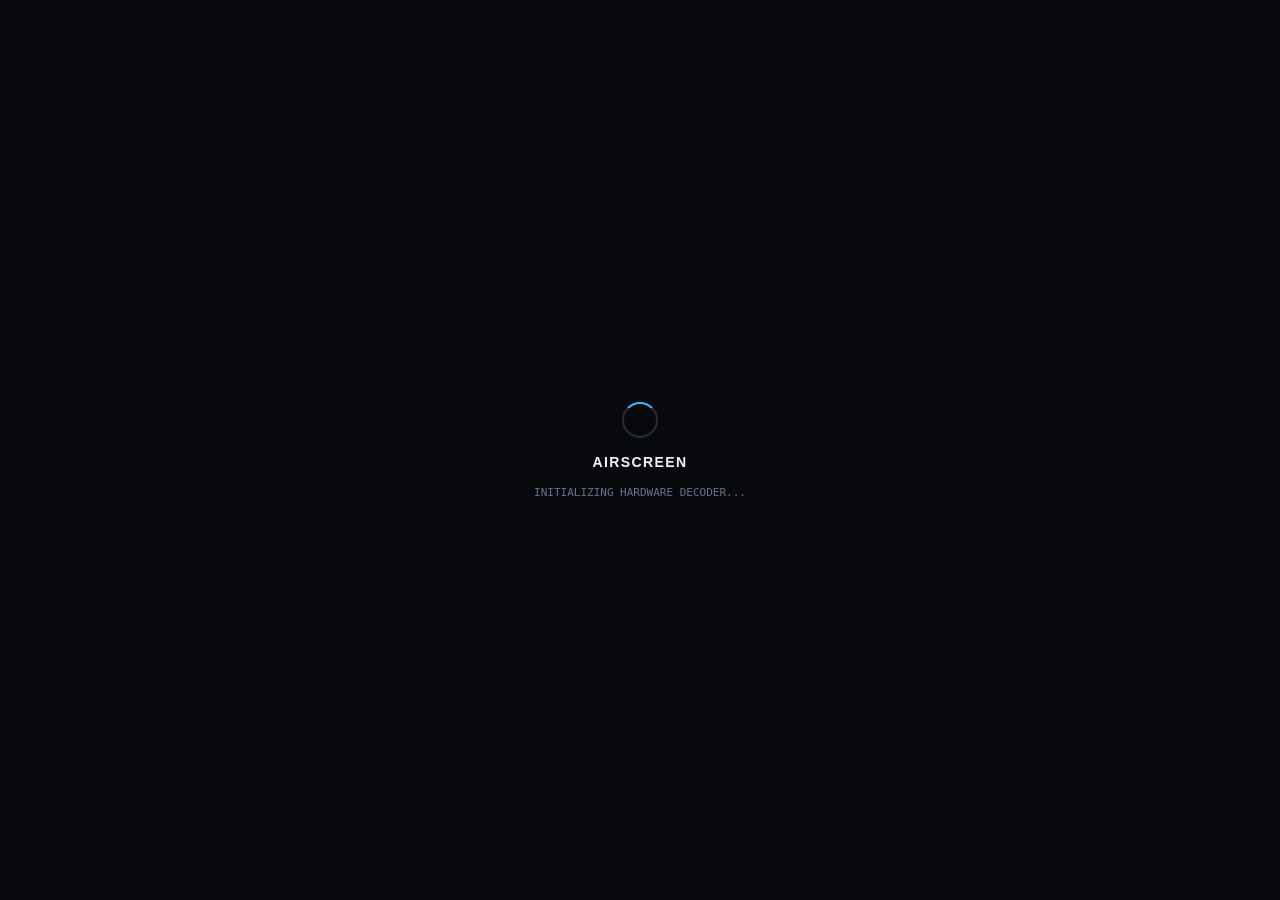
<file: static/index.html>
<!DOCTYPE html>
<html lang="en">
<head>
  <meta charset="UTF-8">
  <meta name="viewport" content="width=device-width, initial-scale=1.0, maximum-scale=1.0, user-scalable=no, viewport-fit=cover">
  <meta name="apple-mobile-web-app-capable" content="yes">
  <meta name="apple-mobile-web-app-status-bar-style" content="black-translucent">
  <meta name="theme-color" content="#08090d">
  <title>AirScreen Receiver</title>

  <!-- PWA Manifest & Icons -->
  <link rel="manifest" href="/static/manifest.json">
  <link rel="icon" type="image/svg+xml" href="/static/icon.svg">
  <link rel="apple-touch-icon" href="/static/icon.svg">

  <link rel="stylesheet" href="/static/css/main.css?v=4.0">
</head>
<body>

  <!-- Loading Splash Screen -->
  <div id="splash">
    <div class="spinner"></div>
    <div class="splash-title">AIRSCREEN</div>
    <div class="splash-subtitle" id="status-text">INITIALIZING HARDWARE DECODER...</div>
  </div>

  <!-- PWA Install Banner -->
  <div id="pwa-banner" class="hidden">
    <div class="pwa-info">
      <img src="/static/icon.svg" class="pwa-icon" alt="App Icon">
      <div>
        <div class="pwa-title">Install Standalone Receiver</div>
        <div class="pwa-desc">Full 1:1 hardware viewport without browser chrome</div>
      </div>
    </div>
    <div class="pwa-actions">
      <button id="pwa-install-btn" class="btn btn-sm btn-primary">Install</button>
      <button id="pwa-dismiss-btn" class="btn btn-sm btn-ghost">Dismiss</button>
    </div>
  </div>

  <!-- Zoom Reset Badge (visible when pinch-zoomed) -->
  <div id="zoom-badge" class="zoom-badge hidden">
    <span id="zoom-level">100%</span>
    <button id="reset-zoom-btn" title="Reset Zoom">Reset 1:1</button>
  </div>

  <!-- Display Canvas Viewport -->
  <div id="display-container">
    <canvas id="screen-canvas"></canvas>
  </div>

  <!-- Floating Action Pill (Minimal, Draggable HUD) -->
  <div class="action-pill" id="action-pill">
    <div class="pill-handle" id="pill-drag-handle">
      <div class="status-dot" id="status-dot"></div>
      <span class="pill-stat" id="fps-badge">0 FPS</span>
      <span class="pill-stat" id="ping-badge">-- ms</span>
      <span class="pill-badge" id="monitor-badge">Display 1</span>
    </div>
    <button class="pill-toggle-btn" id="open-drawer-btn" title="Open Controls & Tools">
      <svg viewBox="0 0 24 24"><line x1="4" y1="12" x2="20" y2="12"/><line x1="4" y1="6" x2="20" y2="6"/><line x1="4" y1="18" x2="20" y2="18"/></svg>
    </button>
  </div>

  <!-- Slide-Up Multi-Tool Drawer -->
  <div class="drawer-overlay" id="drawer-overlay"></div>
  <div class="drawer" id="drawer">
    <div class="drawer-drag-indicator" id="drawer-drag-bar"></div>

    <div class="drawer-header">
      <div class="drawer-title">Receiver Controls</div>
      <button class="drawer-close-btn" id="drawer-close-btn" title="Close Panel">
        <svg viewBox="0 0 24 24" class="btn-icon"><line x1="18" y1="6" x2="6" y2="18"/><line x1="6" y1="6" x2="18" y2="18"/></svg>
      </button>
    </div>

    <!-- Navigation Tabs -->
    <div class="drawer-tabs">
      <button class="tab-btn active" data-tab="tab-display">
        <svg viewBox="0 0 24 24"><rect x="2" y="3" width="20" height="14" rx="2"/><line x1="8" y1="21" x2="16" y2="21"/><line x1="12" y1="17" x2="12" y2="21"/></svg>
        <span>Display</span>
      </button>
      <button class="tab-btn" data-tab="tab-trackpad">
        <svg viewBox="0 0 24 24"><rect x="4" y="2" width="16" height="20" rx="3"/><line x1="4" y1="14" x2="20" y2="14"/><line x1="12" y1="14" x2="12" y2="22"/></svg>
        <span>Trackpad</span>
      </button>
      <button class="tab-btn" data-tab="tab-shortcuts">
        <svg viewBox="0 0 24 24"><rect x="2" y="4" width="20" height="16" rx="2"/><line x1="6" y1="8" x2="6" y2="8"/><line x1="10" y1="8" x2="10" y2="8"/><line x1="14" y1="8" x2="14" y2="8"/><line x1="18" y1="8" x2="18" y2="8"/><line x1="6" y1="12" x2="18" y2="12"/><line x1="8" y1="16" x2="16" y2="16"/></svg>
        <span>Shortcuts</span>
      </button>
      <button class="tab-btn" data-tab="tab-media">
        <svg viewBox="0 0 24 24"><polygon points="11 5 6 9 2 9 2 15 6 15 11 19 11 5"/><path d="M19.07 4.93a10 10 0 0 1 0 14.14M15.54 8.46a5 5 0 0 1 0 7.07"/></svg>
        <span>Media</span>
      </button>
      <button class="tab-btn" data-tab="tab-gestures">
        <svg viewBox="0 0 24 24"><circle cx="12" cy="12" r="10"/><path d="M9.09 9a3 3 0 0 1 5.83 1c0 2-3 3-3 3"/><line x1="12" y1="17" x2="12.01" y2="17"/></svg>
        <span>Help</span>
      </button>
    </div>

    <!-- Tab Contents -->
    <div class="tab-content-container">

      <!-- TAB 1: Display & Stream -->
      <div class="tab-pane active" id="tab-display">
        <div class="section-label">Target Monitor</div>
        <div class="monitor-card-grid" id="monitor-selector-grid">
          <button class="card-btn active" id="btn-mon-1" onclick="switchMonitor(1)">
            <svg viewBox="0 0 24 24" class="card-svg"><rect x="2" y="3" width="20" height="14" rx="2"/><line x1="8" y1="21" x2="16" y2="21"/><line x1="12" y1="17" x2="12" y2="21"/></svg>
            <div class="card-text">
              <div class="card-title">Display 1</div>
              <div class="card-sub">Primary Monitor</div>
            </div>
          </button>
          <button class="card-btn" id="btn-mon-2" onclick="switchMonitor(2)">
            <svg viewBox="0 0 24 24" class="card-svg"><rect x="2" y="3" width="20" height="14" rx="2"/><line x1="8" y1="21" x2="16" y2="21"/><line x1="12" y1="17" x2="12" y2="21"/><circle cx="17" cy="8" r="2"/></svg>
            <div class="card-text">
              <div class="card-title">Display 2</div>
              <div class="card-sub">Extended Virtual Screen</div>
            </div>
          </button>
        </div>

        <div class="section-label">Quality Profile</div>
        <div class="pill-group">
          <button class="pill-btn" data-quality="540p" onclick="setQualityPreset('540p')">540p &bull; High FPS</button>
          <button class="pill-btn active" data-quality="720p" onclick="setQualityPreset('720p')">720p &bull; Balanced</button>
          <button class="pill-btn" data-quality="1080p" onclick="setQualityPreset('1080p')">1080p &bull; Ultra</button>
        </div>

        <div class="section-label">Viewport Geometry</div>
        <div class="pill-group">
          <button class="pill-btn active" id="fit-contain-btn" onclick="setFitMode('contain')">Letterbox (Native Ratio)</button>
          <button class="pill-btn" id="fit-fill-btn" onclick="setFitMode('fill')">Stretch to Fullscreen</button>
        </div>

        <div class="grid-2col mt-3">
          <button class="btn btn-secondary" id="fullscreen-btn">
            <svg viewBox="0 0 24 24" class="btn-icon"><path d="M8 3H5a2 2 0 0 0-2 2v3m18 0V5a2 2 0 0 0-2-2h-3m0 18h3a2 2 0 0 0 2-2v-3M3 16v3a2 2 0 0 0 2 2h3"/></svg>
            <span>Fullscreen Mode</span>
          </button>
          <button class="btn btn-secondary" id="kbd-trigger-btn">
            <svg viewBox="0 0 24 24" class="btn-icon"><rect x="2" y="4" width="20" height="16" rx="2"/><line x1="8" y1="16" x2="16" y2="16"/></svg>
            <span>Soft Keyboard</span>
          </button>
        </div>
      </div>

      <!-- TAB 2: Virtual Trackpad -->
      <div class="tab-pane" id="tab-trackpad">
        <div class="trackpad-box" id="virtual-trackpad">
          <div class="trackpad-hint">Touchpad Precision Surface</div>
          <div class="trackpad-crosshair"></div>
        </div>

        <!-- Dedicated Mouse Buttons -->
        <div class="mouse-buttons-row">
          <button class="mouse-btn mouse-btn-main" id="btn-left-click">
            <span>Primary Click</span>
          </button>
          <button class="mouse-btn" id="btn-mid-click">
            <span>Middle</span>
          </button>
          <button class="mouse-btn mouse-btn-main" id="btn-right-click">
            <span>Secondary</span>
          </button>
        </div>

        <div class="slider-row">
          <span class="slider-label">Tracking Speed</span>
          <input type="range" id="sensitivity-slider" min="0.5" max="3.0" step="0.1" value="1.5">
          <span id="sensitivity-val" class="slider-val">1.5x</span>
        </div>
      </div>

      <!-- TAB 3: Windows Shortcuts -->
      <div class="tab-pane" id="tab-shortcuts">
        <div class="section-label">System Shortcuts</div>
        <div class="shortcuts-grid">
          <button class="key-card" onclick="sendHotkey(['Win'])">
            <span class="key-badge">Win</span>
            <span>Start</span>
          </button>
          <button class="key-card" onclick="sendHotkey(['Win', 'd'])">
            <span class="key-badge">Win + D</span>
            <span>Desktop</span>
          </button>
          <button class="key-card" onclick="sendHotkey(['Alt', 'Tab'])">
            <span class="key-badge">Alt + Tab</span>
            <span>Switcher</span>
          </button>
          <button class="key-card" onclick="sendHotkey(['Ctrl', 'Shift', 'Escape'])">
            <span class="key-badge">Taskmgr</span>
            <span>Processes</span>
          </button>
          <button class="key-card" onclick="sendHotkey(['Win', 'p'])">
            <span class="key-badge">Win + P</span>
            <span>Project</span>
          </button>
          <button class="key-card" onclick="sendHotkey(['Ctrl', 'c'])">
            <span class="key-badge">Ctrl + C</span>
            <span>Copy</span>
          </button>
          <button class="key-card" onclick="sendHotkey(['Ctrl', 'v'])">
            <span class="key-badge">Ctrl + V</span>
            <span>Paste</span>
          </button>
          <button class="key-card" onclick="sendHotkey(['Ctrl', 'z'])">
            <span class="key-badge">Ctrl + Z</span>
            <span>Undo</span>
          </button>
          <button class="key-card" onclick="sendHotkey(['Ctrl', 'a'])">
            <span class="key-badge">Ctrl + A</span>
            <span>Select All</span>
          </button>
        </div>

        <div class="section-label mt-3">Navigation Row</div>
        <div class="nav-keys-row">
          <button class="key-btn" onclick="sendKey('Escape')">ESC</button>
          <button class="key-btn" onclick="sendKey('Tab')">TAB</button>
          <button class="key-btn" onclick="sendKey('Backspace')">DEL</button>
          <button class="key-btn key-btn-accent" onclick="sendKey('Enter')">ENTER</button>
        </div>

        <div class="arrow-pad">
          <div></div>
          <button class="arrow-btn" onclick="sendKey('ArrowUp')">
            <svg viewBox="0 0 24 24" class="btn-icon"><line x1="12" y1="19" x2="12" y2="5"/><polyline points="5 12 12 5 19 12"/></svg>
          </button>
          <div></div>
          <button class="arrow-btn" onclick="sendKey('ArrowLeft')">
            <svg viewBox="0 0 24 24" class="btn-icon"><line x1="19" y1="12" x2="5" y2="12"/><polyline points="12 19 5 12 12 5"/></svg>
          </button>
          <button class="arrow-btn" onclick="sendKey('ArrowDown')">
            <svg viewBox="0 0 24 24" class="btn-icon"><line x1="12" y1="5" x2="12" y2="19"/><polyline points="19 12 12 19 5 12"/></svg>
          </button>
          <button class="arrow-btn" onclick="sendKey('ArrowRight')">
            <svg viewBox="0 0 24 24" class="btn-icon"><line x1="5" y1="12" x2="19" y2="12"/><polyline points="12 5 19 12 12 19"/></svg>
          </button>
        </div>
      </div>

      <!-- TAB 4: Media & Audio Controls -->
      <div class="tab-pane" id="tab-media">
        <div class="section-label">Workstation Audio Level</div>
        <div class="media-controls-grid">
          <button class="media-btn" onclick="sendKey('VolumeDown')">
            <svg viewBox="0 0 24 24" class="btn-icon"><polygon points="11 5 6 9 2 9 2 15 6 15 11 19 11 5"/><line x1="15.54" y1="8.46" x2="15.54" y2="15.54"/></svg>
            <span>Volume -</span>
          </button>
          <button class="media-btn" onclick="sendKey('VolumeMute')">
            <svg viewBox="0 0 24 24" class="btn-icon"><polygon points="11 5 6 9 2 9 2 15 6 15 11 19 11 5"/><line x1="23" y1="9" x2="17" y2="15"/><line x1="17" y1="9" x2="23" y2="15"/></svg>
            <span>Mute</span>
          </button>
          <button class="media-btn" onclick="sendKey('VolumeUp')">
            <svg viewBox="0 0 24 24" class="btn-icon"><polygon points="11 5 6 9 2 9 2 15 6 15 11 19 11 5"/><path d="M19.07 4.93a10 10 0 0 1 0 14.14M15.54 8.46a5 5 0 0 1 0 7.07"/></svg>
            <span>Volume +</span>
          </button>
        </div>

        <div class="media-playback-row mt-3">
          <button class="playback-btn" onclick="sendKey('MediaPrev')">
            <svg viewBox="0 0 24 24" class="btn-icon"><polygon points="19 20 9 12 19 4 19 20"/><line x1="5" y1="19" x2="5" y2="5"/></svg>
            <span>Previous</span>
          </button>
          <button class="playback-btn playback-btn-primary" onclick="sendKey('MediaPlayPause')">
            <svg viewBox="0 0 24 24" class="btn-icon"><polygon points="5 3 19 12 5 21 5 3"/></svg>
            <span>Play / Pause</span>
          </button>
          <button class="playback-btn" onclick="sendKey('MediaNext')">
            <svg viewBox="0 0 24 24" class="btn-icon"><polygon points="5 4 15 12 5 20 5 4"/><line x1="19" y1="5" x2="19" y2="19"/></svg>
            <span>Next</span>
          </button>
        </div>
      </div>

      <!-- TAB 5: Gesture Guide -->
      <div class="tab-pane" id="tab-gestures">
        <div class="guide-cards">
          <div class="guide-card">
            <div class="guide-vector-icon">
              <svg viewBox="0 0 24 24"><circle cx="12" cy="12" r="4"/><circle cx="12" cy="12" r="9" stroke-dasharray="2 2"/></svg>
            </div>
            <div class="guide-info">
              <div class="guide-title">Single Contact Tap</div>
              <div class="guide-desc">Dispatches primary Win32 mouse click at relative position.</div>
            </div>
          </div>
          <div class="guide-card">
            <div class="guide-vector-icon">
              <svg viewBox="0 0 24 24"><circle cx="8" cy="12" r="3"/><circle cx="16" cy="12" r="3"/></svg>
            </div>
            <div class="guide-info">
              <div class="guide-title">Two Contact Tap</div>
              <div class="guide-desc">Dispatches secondary context menu click (Right Click).</div>
            </div>
          </div>
          <div class="guide-card">
            <div class="guide-vector-icon">
              <svg viewBox="0 0 24 24"><line x1="12" y1="5" x2="12" y2="19"/><polyline points="8 9 12 5 16 9"/><polyline points="8 15 12 19 16 15"/></svg>
            </div>
            <div class="guide-info">
              <div class="guide-title">Two Contact Drag</div>
              <div class="guide-desc">Hardware mouse wheel event with smooth delta momentum.</div>
            </div>
          </div>
          <div class="guide-card">
            <div class="guide-vector-icon">
              <svg viewBox="0 0 24 24"><polyline points="15 3 21 3 21 9"/><polyline points="9 21 3 21 3 15"/><line x1="21" y1="3" x2="14" y2="10"/><line x1="3" y1="21" x2="10" y2="14"/></svg>
            </div>
            <div class="guide-info">
              <div class="guide-title">Pinch Scaling</div>
              <div class="guide-desc">Multi-touch zoom up to 3.5x with pan translation.</div>
            </div>
          </div>
        </div>
      </div>

    </div>
  </div>

  <!-- Hidden text input for triggering mobile virtual keyboard -->
  <input type="text" id="hidden-input" autocomplete="off" autocorrect="off" autocapitalize="off" spellcheck="false">

  <!-- Modular Scripts -->
  <script src="/static/js/connection.js?v=4.0"></script>
  <script src="/static/js/renderer.js?v=4.0"></script>
  <script src="/static/js/controls.js?v=4.0"></script>
  <script src="/static/js/app.js?v=4.0"></script>

  <!-- PWA Service Worker Registration -->
  <script>
    if ('serviceWorker' in navigator) {
      window.addEventListener('load', () => {
        navigator.serviceWorker.register('/static/sw.js').catch(() => {});
      });
    }
  </script>
</body>
</html>
</file>
<file: static/css/main.css>
/* AirScreen Industrial Dark Client Interface (Obsidian & Steel Palette) */

:root {
  --bg-primary: #08090d;
  --bg-surface: #0e1117;
  --bg-elevated: #161922;
  --bg-highlight: #202634;

  --border-subtle: #252b3b;
  --border-active: #3a4359;

  --text-primary: #f1f5f9;
  --text-secondary: #94a3b8;
  --text-muted: #64748b;

  --accent-core: #0284c7;
  --accent-cyan: #38bdf8;
  --accent-subtle: rgba(2, 132, 199, 0.12);

  --status-emerald: #10b981;
  --status-amber: #f59e0b;
  --status-rose: #f43f5e;

  --font-sans: -apple-system, BlinkMacSystemFont, "Segoe UI", Roboto, "Helvetica Neue", Arial, sans-serif;
  --font-mono: ui-monospace, SFMono-Regular, Menlo, Monaco, Consolas, monospace;
}

* {
  box-sizing: border-box;
  margin: 0;
  padding: 0;
  user-select: none;
  -webkit-user-select: none;
  -webkit-touch-callout: none;
}

body, html {
  width: 100%;
  height: 100%;
  overflow: hidden;
  background-color: var(--bg-primary);
  font-family: var(--font-sans);
  touch-action: none;
  color: var(--text-primary);
  -webkit-font-smoothing: antialiased;
}

/* Display Canvas Viewport */
#display-container {
  position: absolute;
  inset: 0;
  display: flex;
  align-items: center;
  justify-content: center;
  background: #000;
  overflow: hidden;
}

#screen-canvas {
  width: 100%;
  height: 100%;
  object-fit: contain;
  cursor: crosshair;
  display: block;
  transform-origin: center center;
  transition: transform 0.05s ease-out;
}

/* PWA Install Banner */
#pwa-banner {
  position: fixed;
  top: 14px;
  left: 50%;
  transform: translateX(-50%);
  width: calc(100% - 28px);
  max-width: 460px;
  background: rgba(14, 17, 23, 0.95);
  backdrop-filter: blur(16px);
  -webkit-backdrop-filter: blur(16px);
  border: 1px solid var(--border-active);
  border-radius: 8px;
  padding: 10px 14px;
  display: flex;
  align-items: center;
  justify-content: space-between;
  gap: 12px;
  z-index: 90;
  box-shadow: 0 8px 24px rgba(0, 0, 0, 0.5);
  transition: opacity 0.25s, transform 0.25s;
}

#pwa-banner.hidden {
  opacity: 0;
  transform: translate(-50%, -20px);
  pointer-events: none;
}

.pwa-info {
  display: flex;
  align-items: center;
  gap: 10px;
}

.pwa-icon {
  width: 28px;
  height: 28px;
  border-radius: 6px;
}

.pwa-title {
  font-size: 12px;
  font-weight: 600;
  color: var(--text-primary);
}

.pwa-desc {
  font-size: 11px;
  color: var(--text-muted);
}

.pwa-actions {
  display: flex;
  gap: 6px;
}

/* Floating Zoom Badge */
.zoom-badge {
  position: fixed;
  top: 14px;
  left: 14px;
  display: flex;
  align-items: center;
  gap: 8px;
  background: rgba(14, 17, 23, 0.92);
  backdrop-filter: blur(12px);
  padding: 5px 10px;
  border-radius: 6px;
  border: 1px solid var(--border-active);
  font-size: 11px;
  font-family: var(--font-mono);
  font-weight: 600;
  z-index: 60;
  box-shadow: 0 4px 12px rgba(0, 0, 0, 0.4);
}

.zoom-badge.hidden {
  display: none;
}

.zoom-badge button {
  background: var(--bg-elevated);
  color: var(--accent-cyan);
  border: 1px solid var(--border-subtle);
  padding: 3px 8px;
  border-radius: 4px;
  font-size: 11px;
  font-weight: 600;
  cursor: pointer;
}

/* Floating Action Pill (HUD) */
.action-pill {
  position: fixed;
  bottom: 16px;
  left: 50%;
  transform: translateX(-50%);
  display: flex;
  align-items: center;
  background: rgba(14, 17, 23, 0.92);
  backdrop-filter: blur(16px);
  -webkit-backdrop-filter: blur(16px);
  border: 1px solid var(--border-subtle);
  border-radius: 24px;
  padding: 4px 5px 4px 12px;
  gap: 10px;
  z-index: 70;
  box-shadow: 0 6px 20px rgba(0, 0, 0, 0.5);
  transition: opacity 0.25s ease, transform 0.25s cubic-bezier(0.16, 1, 0.3, 1);
}

.action-pill.dimmed {
  opacity: 0.35;
}

.action-pill.dimmed:hover, .action-pill.dimmed:active {
  opacity: 1;
}

.pill-handle {
  display: flex;
  align-items: center;
  gap: 8px;
  cursor: grab;
}

.status-dot {
  width: 7px;
  height: 7px;
  border-radius: 50%;
  background: var(--status-emerald);
}

.status-dot.disconnected {
  background: var(--status-rose);
}

.pill-stat {
  font-family: var(--font-mono);
  font-size: 11px;
  color: var(--text-secondary);
}

.pill-badge {
  background: var(--bg-elevated);
  border: 1px solid var(--border-subtle);
  color: var(--text-muted);
  padding: 2px 7px;
  border-radius: 4px;
  font-size: 10px;
  font-family: var(--font-mono);
  font-weight: 600;
}

.pill-toggle-btn {
  width: 30px;
  height: 30px;
  border-radius: 50%;
  background: var(--bg-elevated);
  border: 1px solid var(--border-subtle);
  color: var(--text-secondary);
  display: flex;
  align-items: center;
  justify-content: center;
  cursor: pointer;
  transition: all 0.15s;
}

.pill-toggle-btn:active {
  background: var(--accent-core);
  color: #fff;
  border-color: var(--accent-core);
}

.pill-toggle-btn svg {
  width: 14px;
  height: 14px;
  stroke: currentColor;
  stroke-width: 2;
  fill: none;
}

/* Slide-Up Multi-Tool Drawer */
.drawer-overlay {
  position: fixed;
  inset: 0;
  background: rgba(0, 0, 0, 0.65);
  backdrop-filter: blur(4px);
  -webkit-backdrop-filter: blur(4px);
  z-index: 80;
  opacity: 0;
  pointer-events: none;
  transition: opacity 0.25s ease;
}

.drawer-overlay.active {
  opacity: 1;
  pointer-events: auto;
}

.drawer {
  position: fixed;
  bottom: 0;
  left: 0;
  right: 0;
  max-height: 80vh;
  background: rgba(14, 17, 23, 0.98);
  backdrop-filter: blur(24px);
  -webkit-backdrop-filter: blur(24px);
  border-top: 1px solid var(--border-active);
  border-radius: 14px 14px 0 0;
  z-index: 85;
  display: flex;
  flex-direction: column;
  box-shadow: 0 -8px 32px rgba(0, 0, 0, 0.7);
  transform: translateY(100%);
  transition: transform 0.25s cubic-bezier(0.16, 1, 0.3, 1);
  overflow: hidden;
}

.drawer.open {
  transform: translateY(0);
}

.drawer-drag-indicator {
  width: 32px;
  height: 3px;
  background: var(--border-active);
  border-radius: 2px;
  margin: 8px auto 4px auto;
}

.drawer-header {
  display: flex;
  align-items: center;
  justify-content: space-between;
  padding: 6px 18px 10px 18px;
  border-bottom: 1px solid var(--border-subtle);
}

.drawer-title {
  font-size: 13px;
  font-weight: 600;
  letter-spacing: -0.01em;
  color: var(--text-primary);
}

.drawer-close-btn {
  width: 26px;
  height: 26px;
  border-radius: 4px;
  background: var(--bg-elevated);
  border: 1px solid var(--border-subtle);
  color: var(--text-muted);
  display: flex;
  align-items: center;
  justify-content: center;
  cursor: pointer;
}

.drawer-close-btn:hover {
  color: var(--text-primary);
}

/* Drawer Tabs */
.drawer-tabs {
  display: flex;
  overflow-x: auto;
  gap: 6px;
  padding: 8px 14px;
  border-bottom: 1px solid var(--border-subtle);
  background: var(--bg-surface);
  -webkit-overflow-scrolling: touch;
}

.drawer-tabs::-webkit-scrollbar {
  display: none;
}

.tab-btn {
  flex: 0 0 auto;
  display: flex;
  align-items: center;
  gap: 6px;
  padding: 7px 12px;
  border-radius: 6px;
  background: var(--bg-elevated);
  border: 1px solid var(--border-subtle);
  color: var(--text-muted);
  font-size: 11px;
  font-weight: 600;
  cursor: pointer;
  transition: all 0.15s;
}

.tab-btn svg {
  width: 14px;
  height: 14px;
  stroke: currentColor;
  stroke-width: 2;
  fill: none;
}

.tab-btn.active {
  background: var(--accent-core);
  border-color: var(--accent-core);
  color: #fff;
}

/* Tab Contents */
.tab-content-container {
  padding: 16px;
  overflow-y: auto;
  max-height: 60vh;
  -webkit-overflow-scrolling: touch;
}

.tab-pane {
  display: none;
}

.tab-pane.active {
  display: block;
}

.section-label {
  font-size: 10px;
  font-weight: 600;
  text-transform: uppercase;
  letter-spacing: 0.05em;
  color: var(--text-muted);
  margin-bottom: 8px;
}

/* Monitor Card Grid */
.monitor-card-grid {
  display: grid;
  grid-template-columns: 1fr 1fr;
  gap: 10px;
  margin-bottom: 16px;
}

.card-btn {
  background: var(--bg-elevated);
  border: 1px solid var(--border-subtle);
  border-radius: 8px;
  padding: 12px;
  display: flex;
  align-items: center;
  gap: 10px;
  cursor: pointer;
  text-align: left;
  transition: all 0.15s;
}

.card-btn.active {
  background: #111a2e;
  border-color: var(--accent-core);
}

.card-svg {
  width: 24px;
  height: 24px;
  stroke: var(--accent-cyan);
  stroke-width: 1.8;
  fill: none;
  flex-shrink: 0;
}

.card-title {
  font-size: 12px;
  font-weight: 600;
  color: var(--text-primary);
}

.card-sub {
  font-size: 10px;
  color: var(--text-muted);
}

/* Pill Groups */
.pill-group {
  display: flex;
  gap: 8px;
  margin-bottom: 16px;
  flex-wrap: wrap;
}

.pill-btn {
  flex: 1 1 0;
  min-width: 90px;
  background: var(--bg-elevated);
  border: 1px solid var(--border-subtle);
  color: var(--text-secondary);
  padding: 8px 10px;
  border-radius: 6px;
  font-size: 11px;
  font-weight: 500;
  cursor: pointer;
  text-align: center;
  transition: all 0.15s;
}

.pill-btn.active {
  background: var(--accent-core);
  border-color: var(--accent-core);
  color: #fff;
  font-weight: 600;
}

.grid-2col {
  display: grid;
  grid-template-columns: 1fr 1fr;
  gap: 10px;
}

/* Buttons */
.btn {
  display: flex;
  align-items: center;
  justify-content: center;
  gap: 7px;
  padding: 9px 12px;
  border-radius: 6px;
  font-size: 12px;
  font-weight: 600;
  cursor: pointer;
  border: 1px solid var(--border-subtle);
  transition: background 0.15s;
  min-height: 40px;
}

.btn-icon {
  width: 14px;
  height: 14px;
  stroke: currentColor;
  stroke-width: 2;
  fill: none;
}

.btn-primary {
  background: var(--accent-core);
  border-color: var(--accent-core);
  color: #fff;
}

.btn-secondary {
  background: var(--bg-elevated);
  color: var(--text-primary);
}

.btn-secondary:active {
  background: var(--bg-highlight);
}

.btn-sm {
  min-height: 30px;
  padding: 4px 10px;
  font-size: 11px;
}

.btn-ghost {
  background: transparent;
  color: var(--text-muted);
}

/* TAB 2: Virtual Trackpad */
.trackpad-box {
  width: 100%;
  height: 170px;
  background: var(--bg-primary);
  border: 1px solid var(--border-subtle);
  border-radius: 8px;
  position: relative;
  display: flex;
  align-items: center;
  justify-content: center;
  touch-action: none;
}

.trackpad-hint {
  font-size: 11px;
  color: var(--text-muted);
  font-family: var(--font-mono);
  pointer-events: none;
}

.mouse-buttons-row {
  display: flex;
  gap: 8px;
  margin-top: 10px;
}

.mouse-btn {
  flex: 1;
  min-height: 44px;
  background: var(--bg-elevated);
  border: 1px solid var(--border-subtle);
  color: var(--text-primary);
  border-radius: 6px;
  font-size: 12px;
  font-weight: 600;
  cursor: pointer;
  transition: all 0.1s;
}

.mouse-btn:active {
  background: var(--accent-core);
  border-color: var(--accent-core);
  color: #fff;
  transform: scale(0.99);
}

.mouse-btn-main {
  flex: 2;
}

.slider-row {
  display: flex;
  align-items: center;
  gap: 12px;
  margin-top: 12px;
  padding: 4px 0;
}

.slider-label {
  font-size: 11px;
  color: var(--text-muted);
  min-width: 90px;
}

.slider-row input[type="range"] {
  flex: 1;
  accent-color: var(--accent-cyan);
}

.slider-val {
  font-family: var(--font-mono);
  font-size: 11px;
  min-width: 32px;
  text-align: right;
  color: var(--accent-cyan);
}

/* TAB 3: Shortcuts Grid */
.shortcuts-grid {
  display: grid;
  grid-template-columns: repeat(3, 1fr);
  gap: 8px;
}

.key-card {
  background: var(--bg-elevated);
  border: 1px solid var(--border-subtle);
  border-radius: 6px;
  padding: 9px 6px;
  display: flex;
  flex-direction: column;
  align-items: center;
  gap: 3px;
  font-size: 10px;
  color: var(--text-muted);
  cursor: pointer;
  transition: all 0.12s;
  min-height: 48px;
  justify-content: center;
}

.key-card:active {
  background: var(--accent-core);
  color: #fff;
  border-color: var(--accent-core);
}

.key-badge {
  font-family: var(--font-mono);
  font-weight: 700;
  font-size: 11px;
  color: var(--text-primary);
}

.nav-keys-row {
  display: flex;
  gap: 8px;
  margin-bottom: 12px;
}

.key-btn {
  flex: 1;
  min-height: 38px;
  background: var(--bg-elevated);
  border: 1px solid var(--border-subtle);
  border-radius: 6px;
  color: var(--text-secondary);
  font-family: var(--font-mono);
  font-size: 11px;
  font-weight: 600;
  cursor: pointer;
}

.key-btn:active {
  background: var(--accent-core);
  color: #fff;
}

.key-btn-accent {
  background: #111a2e;
  border-color: var(--accent-core);
  color: var(--accent-cyan);
}

/* Directional Arrows */
.arrow-pad {
  display: grid;
  grid-template-columns: repeat(3, 40px);
  gap: 6px;
  margin: 0 auto;
  justify-content: center;
}

.arrow-btn {
  width: 40px;
  height: 40px;
  background: var(--bg-elevated);
  border: 1px solid var(--border-subtle);
  border-radius: 6px;
  color: var(--text-primary);
  display: flex;
  align-items: center;
  justify-content: center;
  cursor: pointer;
}

.arrow-btn:active {
  background: var(--accent-core);
  color: #fff;
}

/* TAB 4: Media Controls */
.media-controls-grid {
  display: grid;
  grid-template-columns: repeat(3, 1fr);
  gap: 10px;
}

.media-btn {
  min-height: 52px;
  background: var(--bg-elevated);
  border: 1px solid var(--border-subtle);
  border-radius: 6px;
  display: flex;
  flex-direction: column;
  align-items: center;
  justify-content: center;
  gap: 5px;
  color: var(--text-primary);
  font-size: 11px;
  font-weight: 500;
  cursor: pointer;
}

.media-btn:active {
  background: var(--accent-core);
  color: #fff;
}

.media-playback-row {
  display: flex;
  gap: 8px;
}

.playback-btn {
  flex: 1;
  min-height: 42px;
  background: var(--bg-elevated);
  border: 1px solid var(--border-subtle);
  color: var(--text-primary);
  border-radius: 6px;
  font-size: 12px;
  font-weight: 600;
  cursor: pointer;
  display: flex;
  align-items: center;
  justify-content: center;
  gap: 6px;
}

.playback-btn:active {
  background: var(--bg-highlight);
}

.playback-btn-primary {
  flex: 1.4;
  background: #111a2e;
  border-color: var(--accent-core);
  color: var(--accent-cyan);
}

.playback-btn-primary:active {
  background: var(--accent-core);
  color: #fff;
}

/* TAB 5: Gesture Guide Cards */
.guide-cards {
  display: flex;
  flex-direction: column;
  gap: 8px;
}

.guide-card {
  background: var(--bg-elevated);
  border: 1px solid var(--border-subtle);
  border-radius: 6px;
  padding: 10px 12px;
  display: flex;
  align-items: center;
  gap: 12px;
}

.guide-vector-icon {
  width: 24px;
  height: 24px;
  display: flex;
  align-items: center;
  justify-content: center;
  color: var(--accent-cyan);
  flex-shrink: 0;
}

.guide-vector-icon svg {
  width: 20px;
  height: 20px;
  stroke: currentColor;
  stroke-width: 1.8;
  fill: none;
}

.guide-title {
  font-size: 12px;
  font-weight: 600;
  color: var(--text-primary);
}

.guide-desc {
  font-size: 11px;
  color: var(--text-muted);
  margin-top: 1px;
}

/* Splash Loader Screen */
#splash {
  position: fixed;
  inset: 0;
  background: var(--bg-primary);
  display: flex;
  flex-direction: column;
  align-items: center;
  justify-content: center;
  z-index: 100;
  gap: 16px;
  transition: opacity 0.35s ease;
}

#splash.dismissed {
  opacity: 0;
  pointer-events: none;
}

.spinner {
  width: 36px;
  height: 36px;
  border: 2px solid var(--border-subtle);
  border-top-color: var(--accent-cyan);
  border-radius: 50%;
  animation: spin 0.8s linear infinite;
}

@keyframes spin {
  to { transform: rotate(360deg); }
}

.splash-title {
  font-size: 14px;
  font-weight: 700;
  letter-spacing: 0.1em;
  color: var(--text-primary);
}

.splash-subtitle {
  font-size: 11px;
  color: var(--text-muted);
  font-family: var(--font-mono);
}

/* Hidden Text Input */
#hidden-input {
  position: absolute;
  top: -100px;
  left: -100px;
  opacity: 0;
  pointer-events: none;
}

.mt-3 {
  margin-top: 12px;
}
</file>
